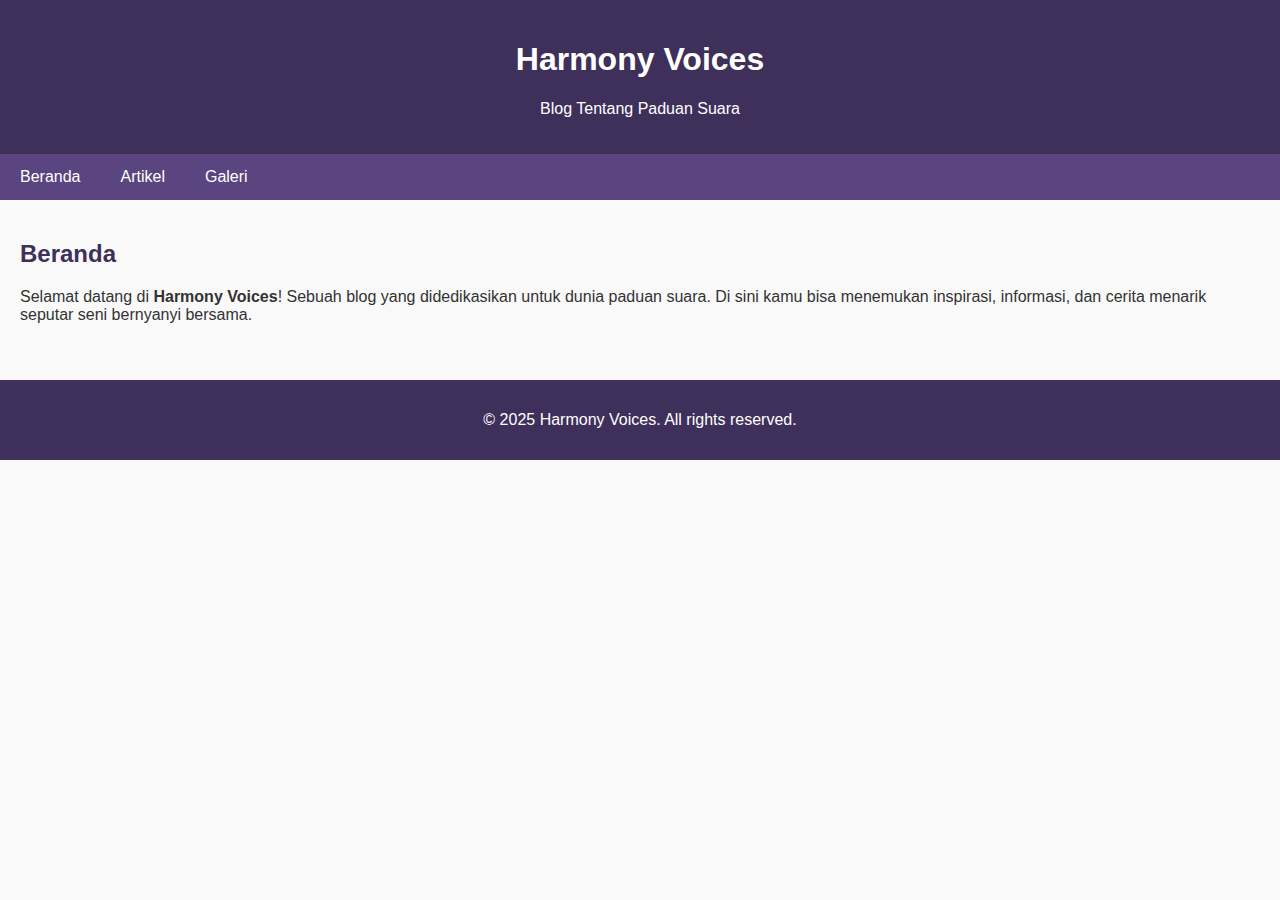
<file: index.html>
<!DOCTYPE html>
<html lang="en" >
<head>
  <meta charset="UTF-8">
  <title>Beranda </title>
  <link rel="stylesheet" href="./style.css">

</head>
<body>
<!-- partial:index.partial.html -->
<!DOCTYPE html>

<html lang="id">

<head>

  <meta charset="UTF-8">

  <meta name="viewport" content="width=device-width, initial-scale=1.0">

  <title>Harmony Voices - Beranda</title>

  <link rel="stylesheet" href="style.css">

</head>

<body>

  <header>

    <h1>Harmony Voices</h1>

    <p>Blog Tentang Paduan Suara</p>

  </header>

  <nav>

    <a href="index.html">Beranda</a>

    <a href="artikel.html">Artikel</a>

    <a href="galeri.html">Galeri</a>

  </nav>

  <div class="container">

    <h2>Beranda</h2>

    <p>Selamat datang di <b>Harmony Voices</b>! Sebuah blog yang didedikasikan untuk dunia paduan suara. 

    Di sini kamu bisa menemukan inspirasi, informasi, dan cerita menarik seputar seni bernyanyi bersama.</p>

  </div>

  <footer>

    <p>&copy; 2025 Harmony Voices. All rights reserved.</p>

  </footer>

</body>

</html>
<!-- partial -->
  
</body>
</html>
</file>
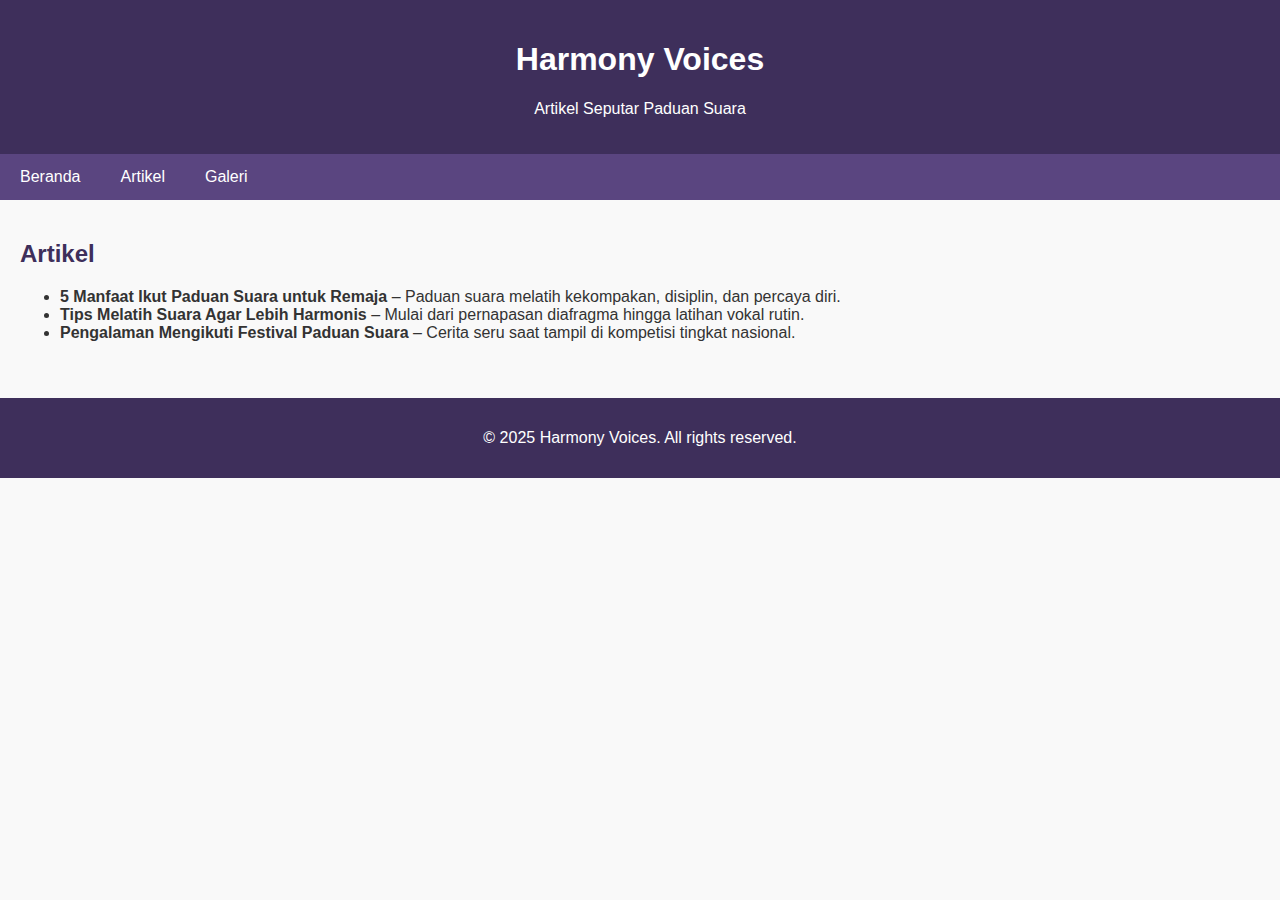
<file: artikel.html>
<!DOCTYPE html>
<html lang="en" >
<head>
  <meta charset="UTF-8">
  <title>Artikel</title>
  <link rel="stylesheet" href="./style.css">

</head>
<body>
<!-- partial:index.partial.html -->
<!DOCTYPE html>

<html lang="id">

<head>

  <meta charset="UTF-8">

  <meta name="viewport" content="width=device-width, initial-scale=1.0">

  <title>Harmony Voices - Artikel</title>

  <link rel="stylesheet" href="style.css">

</head>

<body>

  <header>

    <h1>Harmony Voices</h1>

    <p>Artikel Seputar Paduan Suara</p>

  </header>

  <nav>

    <a href="index.html">Beranda</a>

    <a href="artikel.html">Artikel</a>

    <a href="galeri.html">Galeri</a>

  </nav>

  <div class="container">

    <h2>Artikel</h2>

    <ul>

      <li><b>5 Manfaat Ikut Paduan Suara untuk Remaja</b> – Paduan suara melatih kekompakan, disiplin, dan percaya diri.</li>

      <li><b>Tips Melatih Suara Agar Lebih Harmonis</b> – Mulai dari pernapasan diafragma hingga latihan vokal rutin.</li>

      <li><b>Pengalaman Mengikuti Festival Paduan Suara</b> – Cerita seru saat tampil di kompetisi tingkat nasional.</li>

    </ul>

  </div>

  <footer>

    <p>&copy; 2025 Harmony Voices. All rights reserved.</p>

  </footer>

</body>

</html>
<!-- partial -->
  
</body>
</html>
</file>
<file: style.css>
body {

  font-family: Arial, sans-serif;

  margin: 0;

  padding: 0;

  background: #f9f9f9;

  color: #333;

}

header {

  background: #3e2f5b;

  color: white;

  padding: 20px;

  text-align: center;

}

nav {

  background: #5a4580;

  overflow: hidden;

}

nav a {

  float: left;

  display: block;

  color: white;

  text-align: center;

  padding: 14px 20px;

  text-decoration: none;

}

nav a:hover {

  background: #8367c7;

}

.container {

  padding: 20px;

}

h2 {

  color: #3e2f5b;

}

.gallery img {

  width: 30%;

  margin: 10px;

  border-radius: 8px;

}

footer {

  text-align: center;

  padding: 15px;

  background: #3e2f5b;

  color: white;

  margin-top: 20px;

}
</file>
